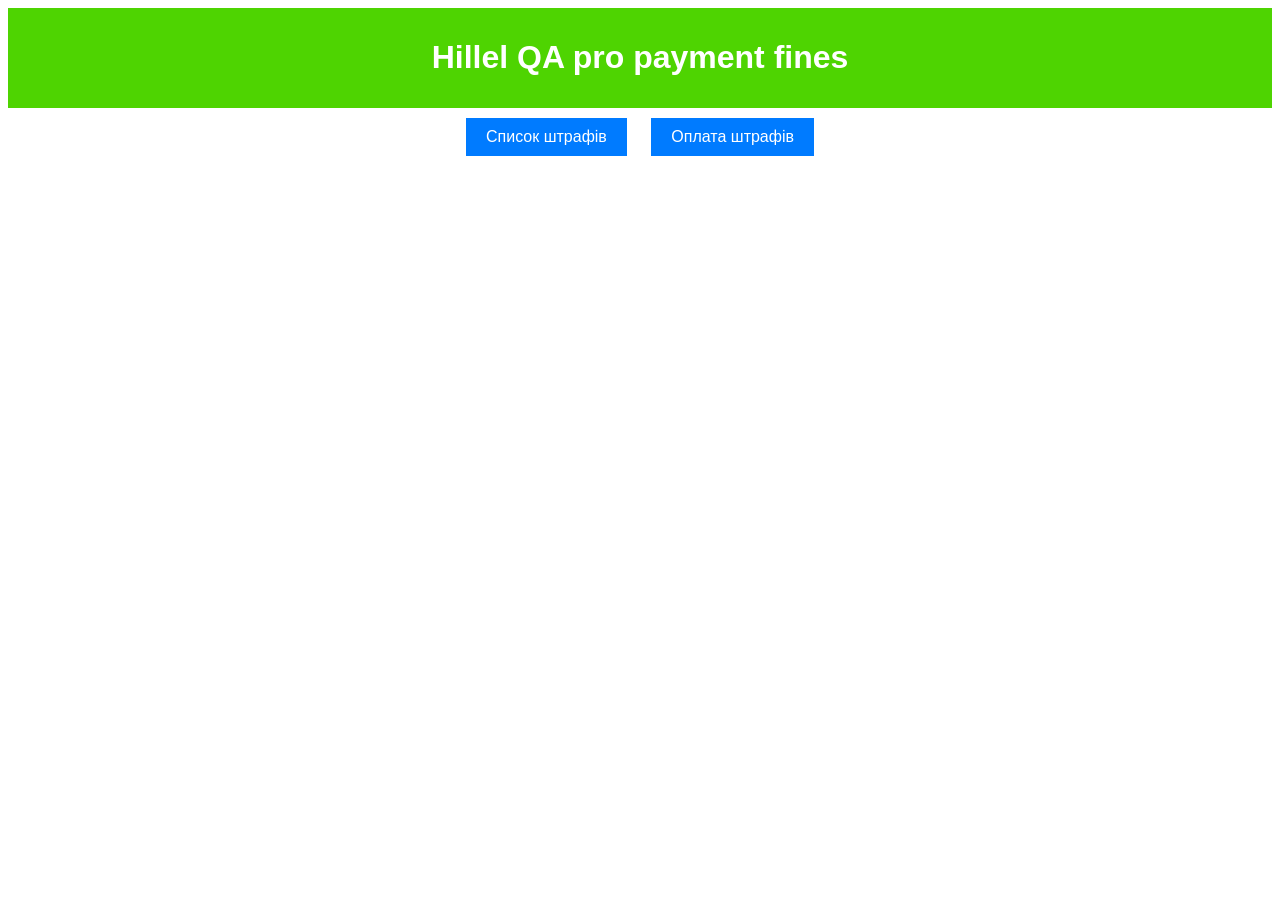
<file: qa_pro_team_project/index.html>
<!DOCTYPE html>
<html lang="en">
<head>
    <meta charset="UTF-8">
    <meta name="viewport" content="width=device-width, initial-scale=1.0">
    <link rel="stylesheet" href="css/style.css">
    <title>Список штрафів та оплата штрафів</title>
</head>
<body>
<div class="header">
    <h1>Hillel QA pro payment fines</h1>
</div>
<div class="container">
    <button id="penaltiesBtn">Список штрафів</button>
    <button id="paymentsBtn">Оплата штрафів</button>
    <div class="content" id="penalties">
        <h2>Список штрафів</h2>
        <div class="search-container">
            <input type="text" id="searchInput2" placeholder="Пошук за номером">
            <input type="text" id="searchInput" placeholder="Пошук за типом штрафу">
            <button id="searchBtn">Пошук штрафів</button>
        </div>
        <table>
            <thead>
            <tr>
                <th>Номер штрафу</th>
                <th>Тип штрафу</th>
                <th>Сума до оплати</th>
                <th>Дата отримання штрафу</th>
            </tr>
            </thead>
            <tbody id="finesTableBody">
            <!-- Тут буде заповнюватися таблиця через JavaScript -->
            </tbody>
        </table>
    </div>
    <!-- Додайте блок для форми оплати штрафів -->
    <div class="content" id="payments">
        <h2>Оплата штрафів</h2>
        <div id="paymentForm">
            <div class="form-group">
                <label for="fineNumber">Номер штрафу:</label>
                <input type="text" id="fineNumber" name="fineNumber" required>
            </div>
            <div class="form-group">
                <label for="passport">Паспортні дані користувача:</label>
                <input type="text" id="passport" name="passport" required>
            </div>
            <div class="form-group">
                <label for="creditCardNumber">Номер кредитної картки:</label>
                <input type="text" id="creditCardNumber" name="creditCardNumber" required>
            </div>
            <div class="form-group">
                <label for="cvv">Номер CVV:</label>
                <input type="text" id="cvv" name="cvv" required>
            </div>
            <div class="form-group">
                <label for="amount">Сума:</label>
                <input type="text" id="amount" name="amount" required>
            </div>

            <button type="submit" id="payFine">Оплатити</button>
        </div>
    </div>


</div>
<script src="js/script.js" type="module"></script>
<script src="js/data.js" type="module"></script>
<script src="js/fineList.js" type="module"></script>
<script src="js/finePayments.js" type="module"></script>
</body>
</html>
</file>
<file: qa_pro_team_project/css/style.css>
.header {
    background-color: #4ed401;
    text-align: center;
    padding: 10px;
    color: white;
}

body {
    font-family: Arial, sans-serif;
}

.container {
    text-align: center;
}

button {
    padding: 10px 20px;
    margin: 10px;
    font-size: 16px;
    cursor: pointer;
}

.content {
    display: none;
}

ul {
    list-style-type: none;
}

select {
    padding: 5px;
    font-size: 14px;
}

button {
    padding: 10px 20px;
    background-color: #007bff;
    color: white;
    border: none;
    cursor: pointer;
}

button:hover {
    background-color: #0056b3;
}

table {
    margin: 0 auto; /* Розміщення таблиці по центру */
    border-collapse: collapse; /* Злиття границь комірок */
    width: 80%; /* Ширина таблиці, можна налаштувати за бажанням */
}

table, th, td {
    border: 1px solid #000; /* Границі таблиці, комірок і заголовків */
}

th, td {
    padding: 8px; /* Відступи від тексту в комірках */
    text-align: center; /* Вирівнювання тексту по центру в комірках */
}

th {
    background-color: #007bff; /* Колір фону для заголовків */
    color: white; /* Колір тексту для заголовків */
}

/* Стилізація контейнера для поля введення і кнопки */
.search-container {
    text-align: center;
    margin-top: 20px;
}

/* Стилізація поля введення для пошуку */
#searchInput, #searchInput2  {
    padding: 10px;
    font-size: 16px;
}

/* Стилізація кнопки для пошуку */
#searchBtn {
    padding: 10px 20px;
    background-color: #4ed401;
    color: white;
    border: none;
    cursor: pointer;
    font-size: 16px;
}

#searchBtn:hover {
    background-color: #3aa200;
}

/* Стилізація форми оплати штрафів */
#paymentForm {
    text-align: center;
    margin-top: 20px;
}

.form-group {
    margin-bottom: 20px;
}

.form-group label {
    display: block;
    margin-bottom: 5px;
    font-weight: bold;
}

.form-group input {
    width: 100%;
    padding: 10px;
    font-size: 16px;
}

button[type="submit"] {
    padding: 10px 20px;
    background-color: #4ed401;
    color: white;
    border: none;
    cursor: pointer;
    font-size: 16px;
}

button[type="submit"]:hover {
    background-color: #3aa200;
}

/* Стилізація форми оплати штрафів */
#paymentForm {
    text-align: center;
    margin: 0 auto; /* Розміщення по центру екрану */
    max-width: 30%; /* Максимальна ширина форми відносно батьківського елемента */
    padding: 2%; /* Відступи від країв відносно ширини форми */
    border: 1px solid #ccc;
    background-color: #f9f9f9;
    box-shadow: 0 0 5px rgba(0, 0, 0, 0.2); /* Тінь відносно ширини форми */
}

.form-group {
    margin-bottom: 1.5%; /* Відступи між групами полів */
    text-align: left;
}

.form-group label {
    display: block;
    margin-bottom: 1%; /* Відступи між міткою і полем вводу */
    font-weight: bold;
}

.form-group input {
    width: 100%;
    padding: 1%; /* Перерозмір полів вводу відносно їх ширини */
    font-size: 1rem; /* Розмір тексту */
}

button[type="submit"] {
    padding: 1.5% 3%; /* Розмір кнопки відносно її вмісту */
    background-color: #4ed401;
    color: white;
    border: none;
    cursor: pointer;
    font-size: 1rem; /* Розмір тексту */
    display: block;
    margin: 0 auto; /* Розміщення кнопки по центру */
}

button[type="submit"]:hover {
    background-color: #3aa200;
}
</file>
